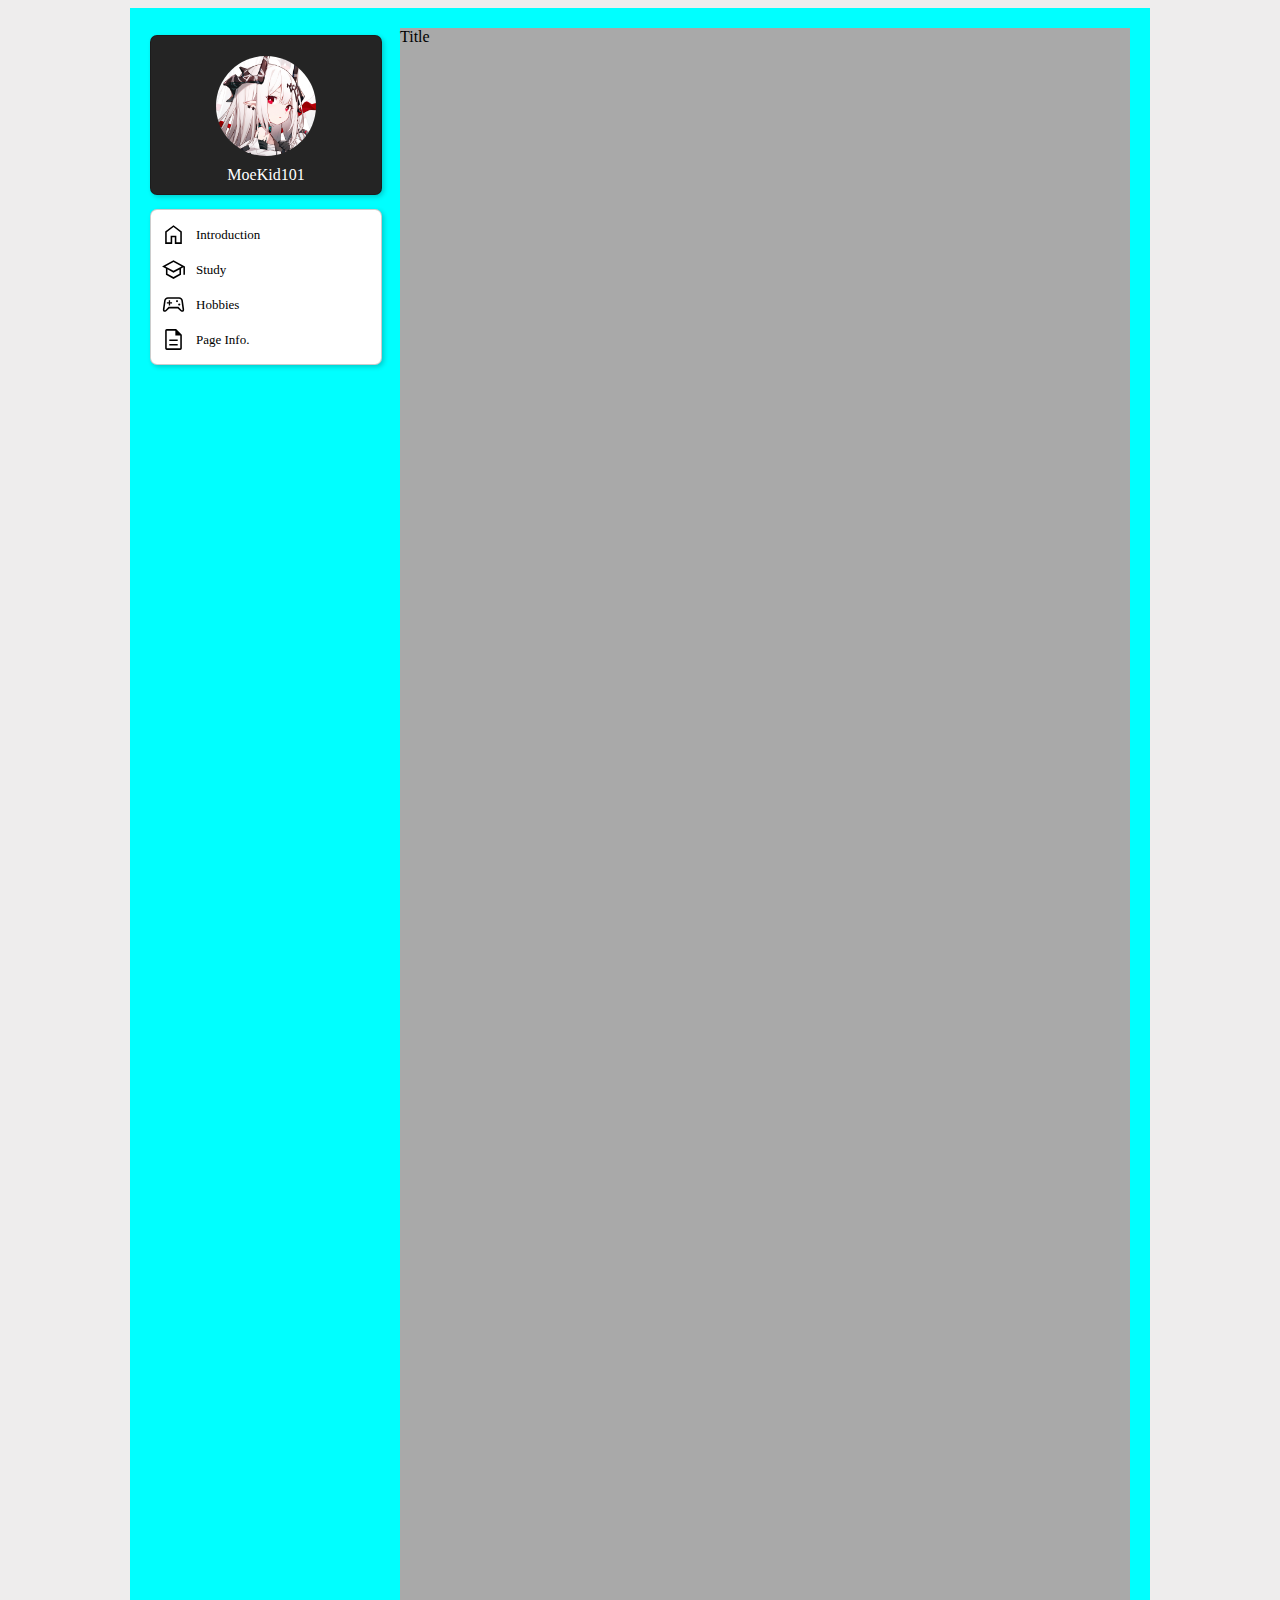
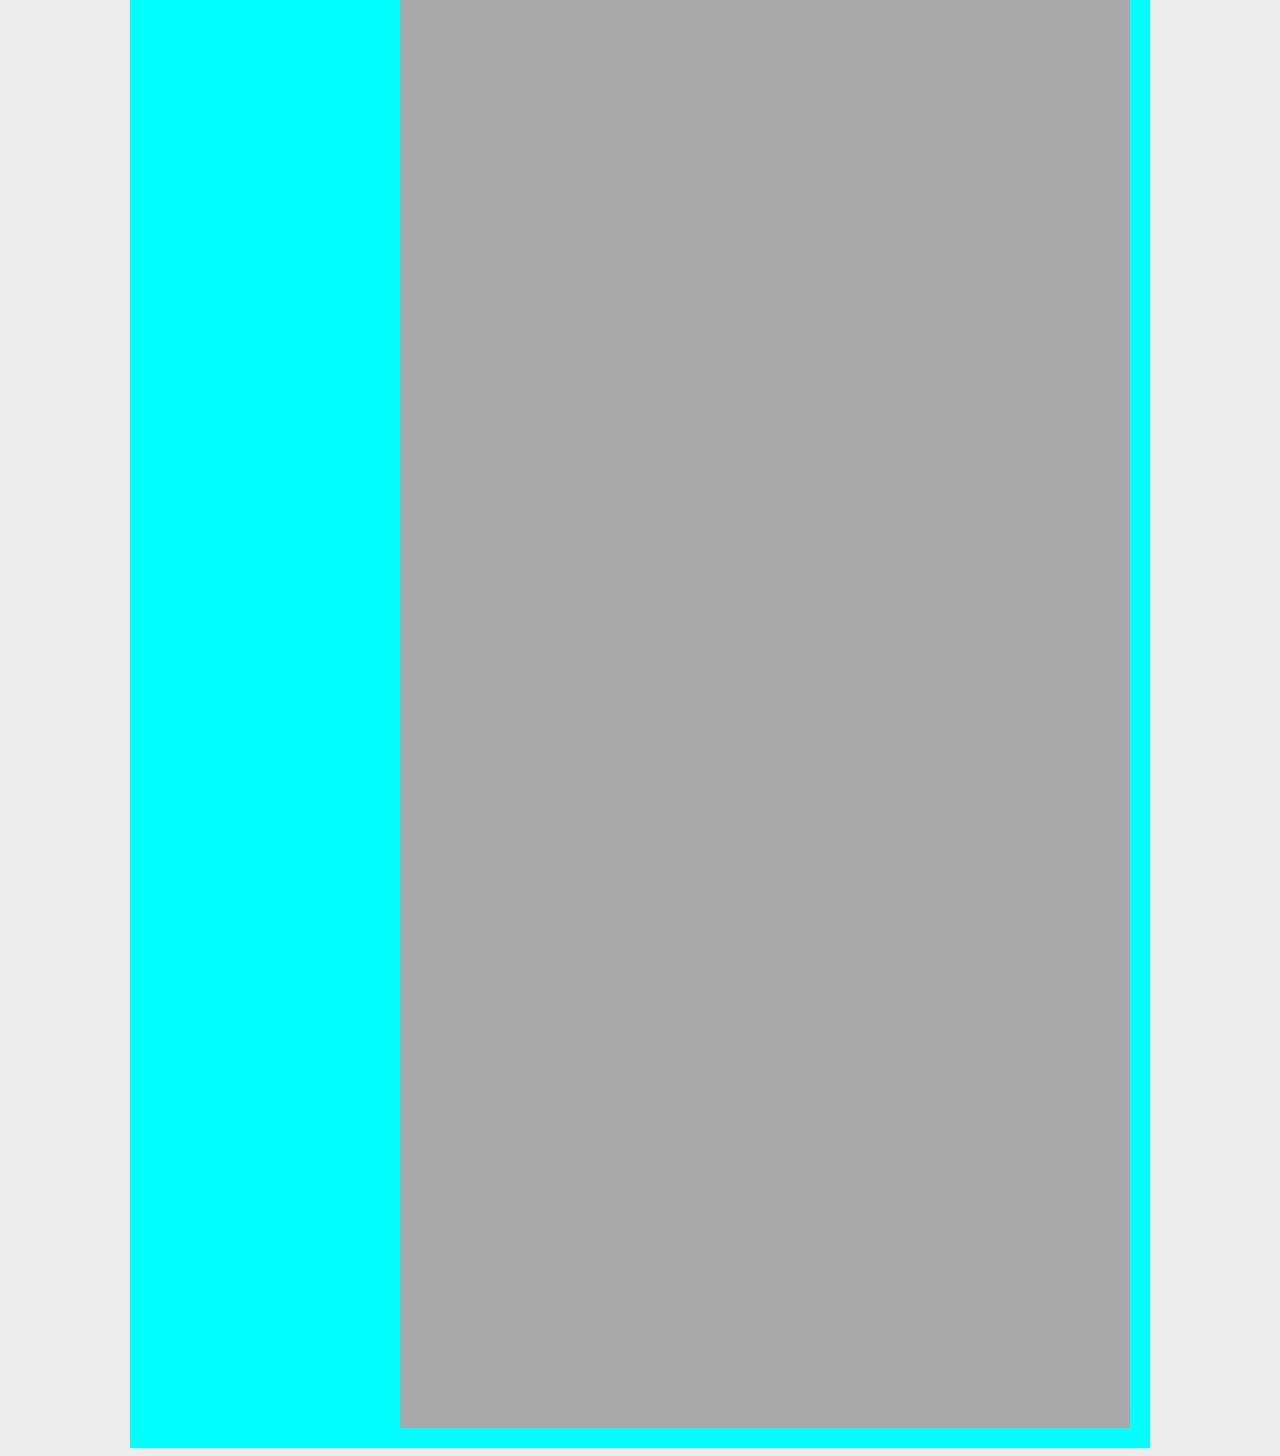
<file: index.html>
<!DOCTYPE html>

<html lang="en">

<head>
    <meta charset="UTF-8">
    <link rel="stylesheet" type="text/css" href="config.css">
    <title>Letian Yang</title>
</head>

<body id="container">
    <div id="main-container">

    <div id="menu">

        <div id="menuName">
            <img src="icons/avatar.jpg" id="Avatar">
            <span id="UserName">MoeKid101</span>
        </div>

        <ul id="menuList">
            <li class="menuItem">
                <img src="icons/Introduction.svg" class="menuIcon">
                <span class="menuText">Introduction</span>
            </li>
            <li class="menuItem">
                <img src="icons/Study.svg" class="menuIcon">
                <span class="menuText">Study</span>
            </li>
            <li class="menuItem">
                <img src="icons/Hobby.svg" class="menuIcon">
                <span class="menuText">Hobbies</span>
            </li>
            <li class="menuItem">
                <img src="icons/PageInfo.svg" class="menuIcon">
                <span class="menuText">Page Info.</span>
            </li>
        </ul>

        <!-- <div id="contaction">
            <span id="title-contaction">Social Media</span>
            <ul id="list-social-media">
                <li>
                    QQ
                </li>
                <li>
                    Wechat
                </li>
            </ul>
        </div> -->

    </div>

    <div id="content">
        Title
    </div>

    <script src="script.js"></script>

    </div>
</body>

</html>
</file>
<file: config.css>
:root {
    --menu-bar-width: 230px;
    --info-avatar-size: 100px;
    --info-bkg: #242424;
    --menu-box-shadow: 2px 2px 5px rgba(0.3, 0.3, 0.3, 0.2);

    --menu-icon-size: 25px;
    --menu-item-padding: 0px 10px 0px 10px;
    --menu-list-bkg: #FFFFFF;

    --menu-border-color: rgba(0,0,0,0.2);
    --menu-border-radius: 7px;

    --main-bkg: #EEEDED;
    --main-width: 1000px;
}

#container {
    background-color: var(--main-bkg);
    display: flex;
    flex-direction: column;
    align-items: center;
}

#main-container {
    background-color: aqua;
    padding: 10px;
    display: grid;
    grid-template-columns: var(--menu-bar-width) 1fr;
    grid-gap: 20px;
    max-width: var(--main-width);
    width: var(--main-width);
}

#menu {
    margin: 10px;
    width: var(--menu-bar-width);
    display: flex;
    flex-direction: column;
}

#menu > * {
    box-shadow: var(--menu-box-shadow);
    width: var(--menu-bar-width);
    border: 1px solid;
    border-color: var(--menu-border-color);
    border-radius: var(--menu-border-radius);
    margin-bottom: 7px;
    margin-top: 7px;
}

#menuName {
    background-color: var(--info-bkg);
    display: flex;
    flex-direction: column;
    align-items: center;
    padding: 10px 0px 10px 0px;
}

#Avatar {
    width: var(--info-avatar-size);
    border-radius: 50%;
    margin: 10px;
}

#UserName {
    color: white;
    font-size: 16px;
}

#menuList {
    background-color: var(--menu-list-bkg);
    list-style: none;
    /* margin: 0px; */
    padding: var(--menu-border-radius) 0px var(--menu-border-radius) 0px;
}

#menuList > .menuItem {
    padding: var(--menu-item-padding);
    display: flex;
    flex-direction: row;
    cursor: pointer;
}

#menuList > .menuItem > .menuIcon {
    width: var(--menu-icon-size);
    /* margin: 6px 0px 6px 0px; */
}

#menuList > .menuItem > .menuText {
    display: block;
    line-height: 35px;
    margin-left: 10px;
    font-size: 13px;
    cursor: inherit;
}

#contaction {
    background-color: var(--menu-list-bkg);
}

#title-contaction {
    background-color: rgba(0,0,0,0.1);
    border-radius: var(--menu-border-radius);
    display: block;
    padding: 5px;
    text-align: center;
    font-style: italic;
    font-size: 10px;
    cursor: default;
}

#content {
    background-color: darkgray;
    margin: 10px;
    min-height: 3000px;
}

#main-interface {
    width: 100%;
    height: 100%;
}
</file>
